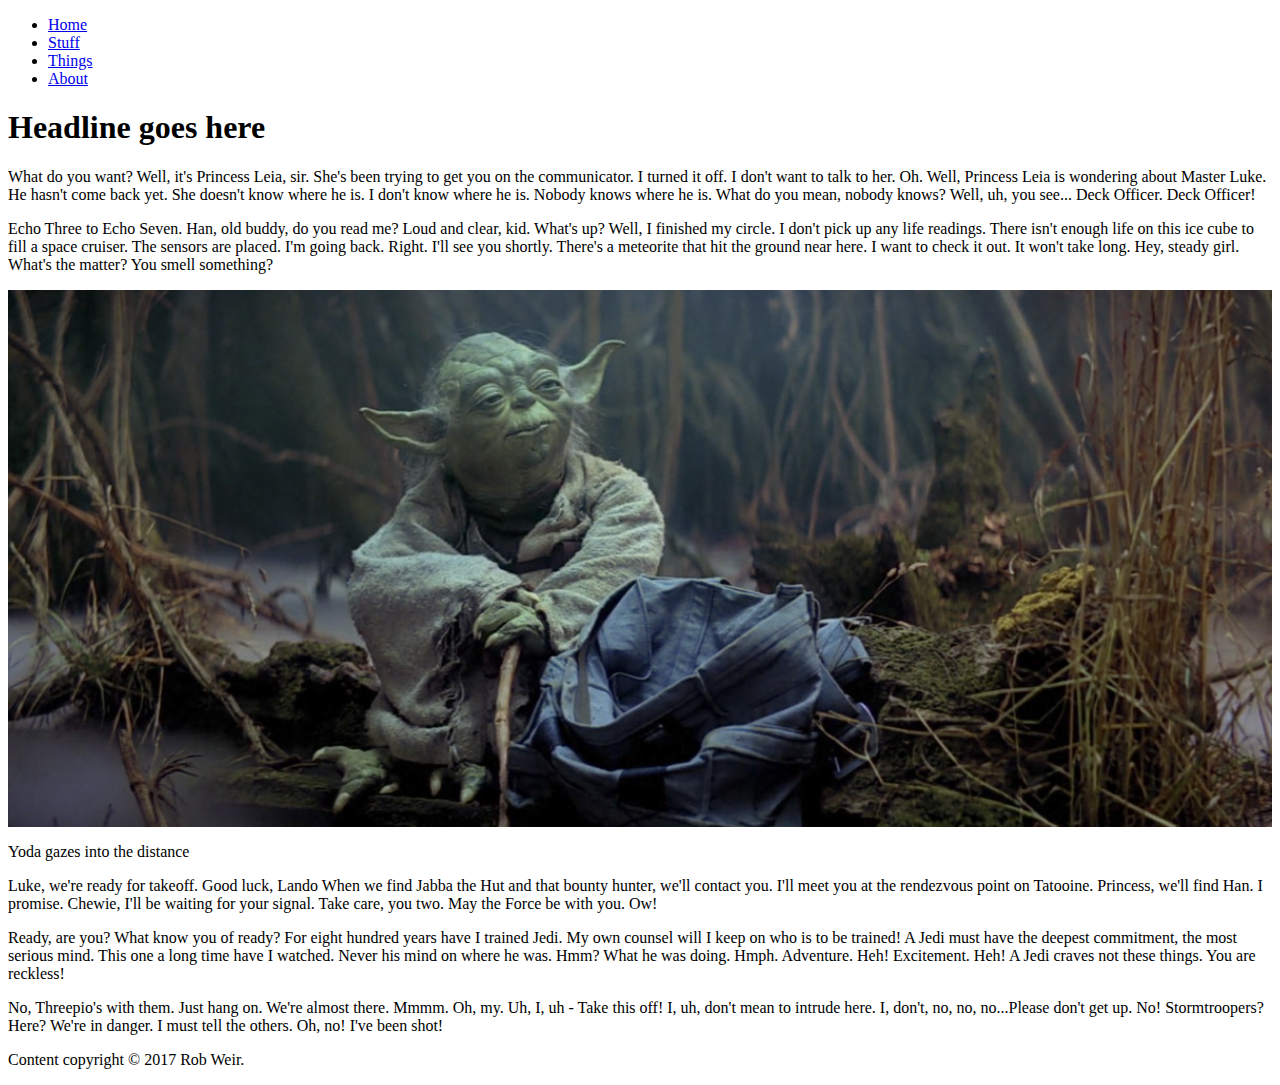
<file: css_example/index.html>
<!DOCTYPE html PUBLIC "-//W3C//DTD XHTML 1.0 Transitional//EN"
   "http://www.w3.org/TR/xhtml1/DTD/xhtml1-transitional.dtd">

<html xmlns="http://www.w3.org/1999/xhtml">

<head>
	<title>	Your page title goes here </title>
	<meta http-equiv="content-type" content="text/html;charset=utf-8" />
  <meta name="viewport" content="width=device-width, initial-scale=1">
  <link rel="stylesheet" type="text/css" href="style.css">
  <!-- <style>
    body {
      background-color: yellow;
    }
  </style> -->
</head>

<body>
<!--This is a comment. It won't show up in your browser, only in the page source-->
    <ul>
        <li><a href="index.html">Home</a></li>
        <li><a href="#">Stuff</a></li>
        <li><a href="#">Things</a></li>
        <li><a href="#">About</a></li>
    </ul>

    <h1>Headline goes here</h1>

    <p>What do you want? Well, it's Princess Leia, sir. She's been trying to get you on the communicator. I turned it off. I don't want to talk to her. Oh. Well, Princess Leia is wondering about Master Luke. He hasn't come back yet. She doesn't know where he is. I don't know where he is. Nobody knows where he is. What do you mean, nobody knows? Well, uh, you see... Deck Officer. Deck Officer!</p>

    <p>Echo Three to Echo Seven. Han, old buddy, do you read me? Loud and clear, kid. What's up? Well, I finished my circle. I don't pick up any life readings. There isn't enough life on this ice cube to fill a space cruiser. The sensors are placed. I'm going back. Right. I'll see you shortly. There's a meteorite that hit the ground near here. I want to check it out. It won't take long. Hey, steady girl. What's the matter? You smell something?</p>

    <a href="mailto:weirr@missouri.edu">
        <img src="img/yoda.jpg" alt="A picture of Jedi Master Yoda" width="100%"/>
    </a>

    <p>Yoda gazes into the distance</p>

    <p>Luke, we're ready for takeoff. Good luck, Lando When we find Jabba the Hut and that bounty hunter, we'll contact you. I'll meet you at the rendezvous point on Tatooine. Princess, we'll find Han. I promise. Chewie, I'll be waiting for your signal. Take care, you two. May the Force be with you. Ow!</p>

    <p>Ready, are you? What know you of ready? For eight hundred years have I trained Jedi. My own counsel will I keep on who is to be trained! A Jedi must have the deepest commitment, the most serious mind. This one a long time have I watched. Never his mind on where he was. Hmm? What he was doing. Hmph. Adventure. Heh! Excitement. Heh! A Jedi craves not these things. You are reckless!</p>

    <p>No, Threepio's with them. Just hang on. We're almost there. Mmmm. Oh, my. Uh, I, uh - Take this off! I, uh, don't mean to intrude here. I, don't, no, no, no...Please don't get up. No! Stormtroopers? Here? We're in danger. I must tell the others. Oh, no! I've been shot!</p>

    <p>Content copyright &copy; 2017 Rob Weir.</p>
</body>

</html>
</file>
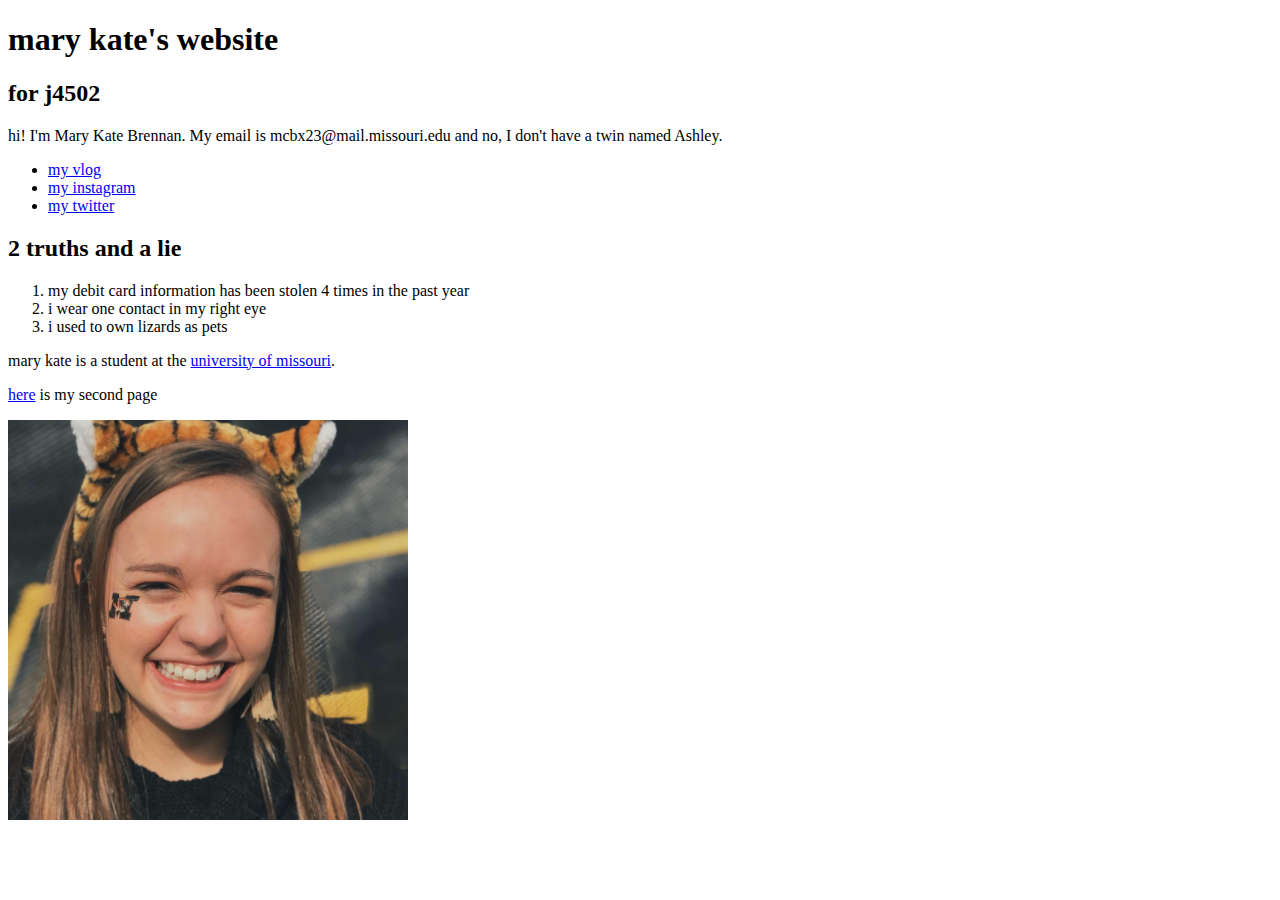
<file: indexcopy.html>
<!DOCTYPE html PUBLIC "-//W3C//DTD XHTML 1.0 Transitional//EN"
  "http://www.w3.org/TR/xhtml1/DTD/xhtml1-transitional.dtd">


<html xmlns="http://www.w3.org/1999/xhtml">
  <head>
    <title>Mary Kate's website</title>

      <meta http-equiv="type-content"
      content="text/html;charset=utf-8"/>
  </head>

<body>
  <h1>mary kate's website</h1>
    <h2>for j4502</h2>
      <p>hi! I'm Mary Kate Brennan. My email is mcbx23@mail.missouri.edu and no, I don't have a twin named Ashley.</p>
          <ul>
            <li><a href="http://www.youtube.com/channel/UCaZgEa0S3Od2yEJ16X2LuMA" target="_blank"> my vlog</a> </li>
            <li><a href="http://www.instagram.com/marykatebren" target="_blank"> my instagram</a> </li>
            <li><a href="http://www.twitter.com/marykatebren" target="_blank"> my twitter</a> </li>
          </ul>
<h2> 2 truths and a lie </h2>
          <ol>
            <li>my debit card information has been stolen 4 times in the past year</li>
            <li>i wear one contact in my right eye</li>
            <li>i used to own lizards as pets</li>
          </ol>
      <p>mary kate is a student at the <a href="https://missouri.edu" target="_blank">university of missouri</a>.</p>
      <p> <a href="secondpage.html" target="_blank">here</a> is my second page</p>
      <p><a href="mailto:mcbx23@mail.missouri.edu"><img src="sitephoto.jpg" alt="picture of me" width="400px" /></a></p>
  </body>
</html>
</file>
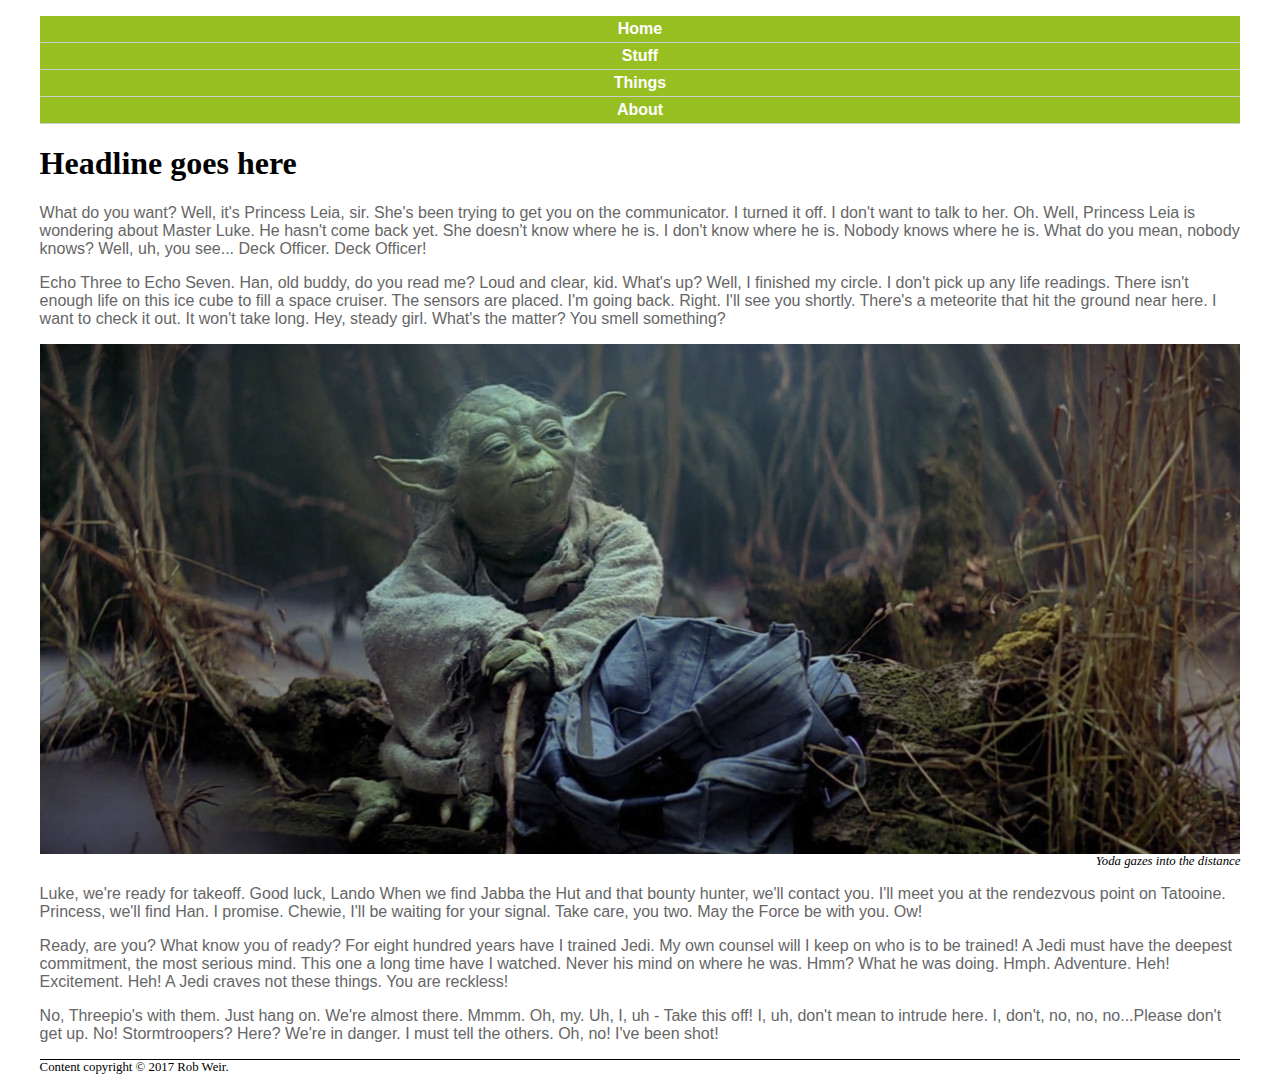
<file: css_example/finished.html>
<!DOCTYPE html PUBLIC "-//W3C//DTD XHTML 1.0 Transitional//EN"
   "http://www.w3.org/TR/xhtml1/DTD/xhtml1-transitional.dtd">

<html xmlns="http://www.w3.org/1999/xhtml">

<head>
	<title>	Your page title goes here </title>
	<meta http-equiv="content-type" content="text/html;charset=utf-8" />
  <meta name="viewport" content="width=device-width, initial-scale=1">
  <link rel="stylesheet" type="text/css" href="finished.css">
    <!-- <style type="text/css">
        body {background-color:yellow;}
    </style> -->
</head>

<body>
<!--This is a comment. It won't show up in your browser, only in the page source-->
    <div id="container">

    <div id="header">
        <ul id="nav">
            <li><a href="index.html">Home</a></li>
            <li><a href="#">Stuff</a></li>
            <li><a href="#">Things</a></li>
            <li><a href="#">About</a></li>
        </ul>

        <h1>Headline goes here</h1>
    </div>
    <!-- end header div -->
    <p>What do you want? Well, it's Princess Leia, sir. She's been trying to get you on the communicator. I turned it off. I don't want to talk to her. Oh. Well, Princess Leia is wondering about Master Luke. He hasn't come back yet. She doesn't know where he is. I don't know where he is. Nobody knows where he is. What do you mean, nobody knows? Well, uh, you see... Deck Officer. Deck Officer!</p>

    <p>Echo Three to Echo Seven. Han, old buddy, do you read me? Loud and clear, kid. What's up? Well, I finished my circle. I don't pick up any life readings. There isn't enough life on this ice cube to fill a space cruiser. The sensors are placed. I'm going back. Right. I'll see you shortly. There's a meteorite that hit the ground near here. I want to check it out. It won't take long. Hey, steady girl. What's the matter? You smell something?</p>

    <a href="mailto:weirr@missouri.edu">
        <img src="img/yoda.jpg" alt="A picture of Jedi Master Yoda" width="100%"/>
    </a>

    <p class="caption">Yoda gazes into the distance<p>

    <p>Luke, we're ready for takeoff. Good luck, Lando When we find Jabba the Hut and that bounty hunter, we'll contact you. I'll meet you at the rendezvous point on Tatooine. Princess, we'll find Han. I promise. Chewie, I'll be waiting for your signal. Take care, you two. May the Force be with you. Ow!</p>

    <p>Ready, are you? What know you of ready? For eight hundred years have I trained Jedi. My own counsel will I keep on who is to be trained! A Jedi must have the deepest commitment, the most serious mind. This one a long time have I watched. Never his mind on where he was. Hmm? What he was doing. Hmph. Adventure. Heh! Excitement. Heh! A Jedi craves not these things. You are reckless!</p>

    <p>No, Threepio's with them. Just hang on. We're almost there. Mmmm. Oh, my. Uh, I, uh - Take this off! I, uh, don't mean to intrude here. I, don't, no, no, no...Please don't get up. No! Stormtroopers? Here? We're in danger. I must tell the others. Oh, no! I've been shot!</p>

    <p id="footer">Content copyright &copy; 2017 Rob Weir.</p>

    </div>
    <!-- end container div -->
</body>

</html>
</file>
<file: css_example/style.css>
/*styles go here*/
</file>
<file: css_example/finished.css>
/*styles go here*/

/*p {
    color: red;
}*/

p {
	color: #666666;
    font-family: Helvetica, Arial, sans-serif;
}

h1 {
    font-family: Georgia, "Times New Roman", serif;
}

#container{
    width: 95%;
    margin: 0 auto;
}

#nav {
    padding: 0;
	  list-style-type: none;
}

#nav li {
    margin: 0;
    padding: 0;
	  border-bottom: 1px solid #ccc;
}

#nav a:link, #nav a:visited {
	  display:block;
    color: #ffffff;
    background-color: #98bf21;
    font-weight: bold;
    text-align:center;
    text-decoration: none;
    padding: 4px;
    font-family: Helvetica, Arial, sans-serif;
}

#nav a:hover, #nav a:active {
    background-color: #7a991a;
}

.caption {
    color: black;
    font-family: Georgia, "Times New Roman", serif;
    font-style: italic;
    font-size: 0.8em;
    margin-top: 0;
    text-align: right;
}

#footer {
    color: black;
    font-family: Georgia, "Times New Roman", serif;
    font-size: 0.8em;
    border-top: 1px solid black;
}

img {
	border: none;
}
</file>
